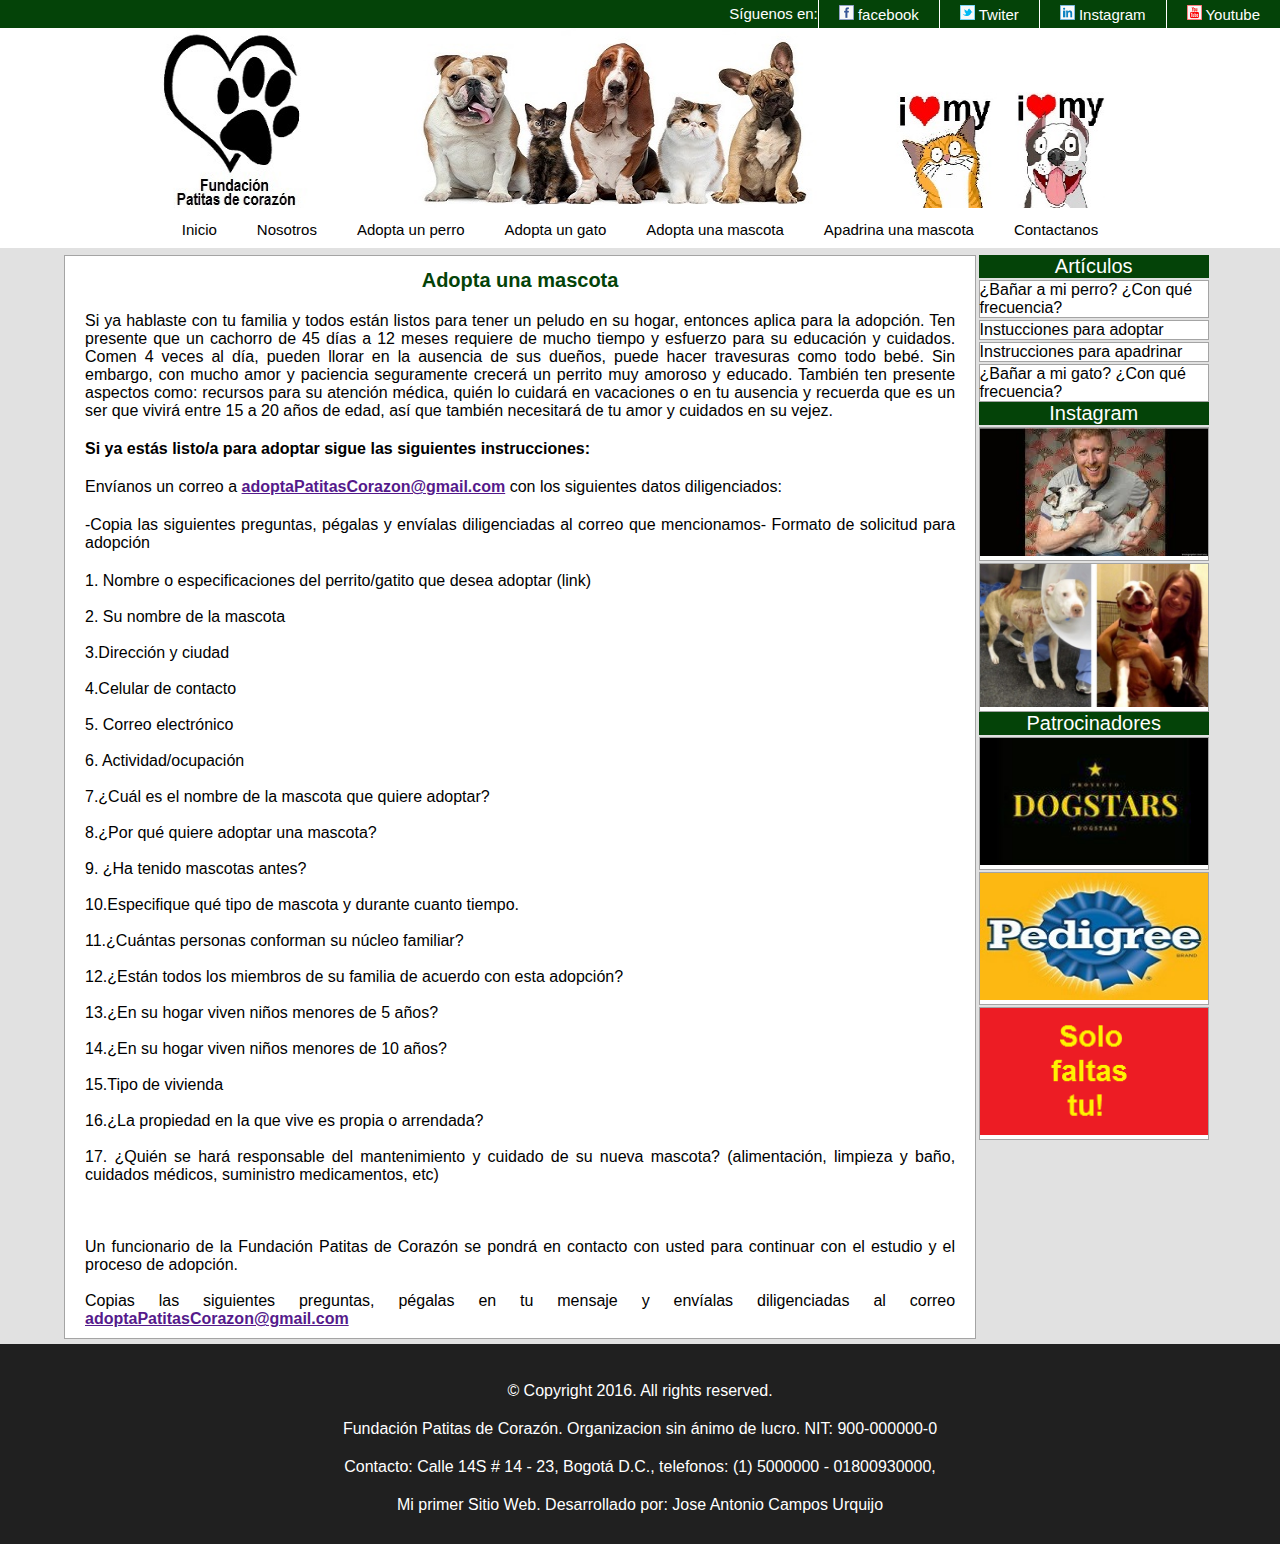
<file: adoptar.html>
<!DOCTYPE html>
<html lang="es">
<!-- Parte no visible de la página-->
<head>
	<meta charset="UTF-8">
	<meta content="Jose Antonio Campos Urquijo" name="author"/>
	<meta content="Se trata de una página de prueba, de carácter académico
					donde se pretende hacer uso básico del lenguaje html con 
					hojas de estilo	css." name="description"/>
	<meta content="Adopción mascotas, perros abandonados, gatos abandonados, 
					apadrinamiento perros, apadrinamiento gatos, adopcion perros, 
					adopcion gatos, pagina de adopción de mascotas" name="keywords"/>
	<title>Fundación patitas de corazón</title>
	<link rel="stylesheet" type="text/css"  href="css/normalize.css">
	<link rel="stylesheet" type="text/css"	href="css/style.css">
	<link rel="stylesheet" type="text/css"	href="css/menu-style.css">
	<link rel="stylesheet" type="text/css"	href="css/aside-style.css">
	<script type="text/javascript" src=""></script>
</head>
<!--Parte visible de la página-->
<body>
	<!-- header -->
	<header>
		<!-- menu -->
		<nav class="menu">
			<ul>
				<li class="menuaux">Síguenos en:</li>
				<li><a href="https://www.facebook.com/">
					<img src="img/img_004.png" alt="logo facebook">  facebook</a></li>
				<li><a href="https://twitter.com/?lang=es">
					<img src="img/img_003.png" alt="logo twiter">  Twiter</a></li>
				<li><a href="https://www.instagram.com/">
					<img src="img/img_005.png" alt="logo instagram">  Instagram</a></li>
				<li><a href="https://www.youtube.com/">
					<img src="img/img_006.png" alt="logo youtube">  Youtube</a></li>
			</ul>
		</nav>		
		<div class="logo">
			<a href="index.html"><img src="img/img_001.jpg" alt="fondo"></a>
		</div>
		<div class="enlaces">
			<ul>
				<li><a href="index.html">Inicio</a></li>
				<li><a href="nosotros.html">Nosotros</a></li>
				<li><a href="perritos.html">Adopta un perro</a></li>
				<li><a href="gatitos.html">Adopta un gato</a></li>
				<li><a href="adoptar.html">Adopta una mascota</a></li>
				<li><a href="apadrina.html">Apadrina una mascota</a></li>
				<li><a href="contactanos.html">Contactanos</a></li>
			</ul>
		</div>
	</header>
	<!-- section -->
	<section id="contenedor">
		<section id="subcontenedor1">
			<article>
				<h1>Adopta una mascota</h1>
				<p>
					Si ya hablaste con tu familia y todos están listos para tener un peludo en su hogar, entonces aplica para la adopción. Ten presente que un cachorro de 45 días a 12 meses requiere de mucho tiempo y esfuerzo para su educación y cuidados. Comen 4 veces al día, pueden llorar en la ausencia de sus dueños, puede hacer travesuras como todo bebé. Sin embargo, con mucho amor y paciencia seguramente crecerá un perrito muy amoroso y educado. También ten presente aspectos como: recursos para su atención médica, quién lo cuidará en vacaciones o en tu ausencia y recuerda que es un ser que vivirá entre 15 a 20 años de edad, así que también necesitará de tu amor y cuidados en su vejez.
				</p>
				<p>
					<b>Si ya estás listo/a para adoptar sigue las siguientes instrucciones:</b>
				</p>
				<p>
					Envíanos un correo a  <b><a href="">adoptaPatitasCorazon@gmail.com</a></b>  con los siguientes datos diligenciados:
				</p>
				<p>
					-Copia las siguientes preguntas, pégalas  y envíalas diligenciadas al correo que mencionamos-
					Formato de solicitud para adopción
				</p>
				<p>
					1. Nombre o especificaciones del perrito/gatito que desea adoptar (link)<br><br>
					2. Su nombre de la mascota<br><br>
					3.Dirección y ciudad<br><br>
					4.Celular de contacto<br><br>
					5. Correo electrónico<br><br>
					6. Actividad/ocupación<br><br>
					7.¿Cuál es el nombre de la mascota que quiere adoptar?<br><br>
					8.¿Por qué quiere adoptar una mascota?<br><br>
					9. ¿Ha tenido mascotas antes?<br><br>
					10.Especifique qué tipo de mascota y durante cuanto tiempo.<br><br>
					11.¿Cuántas personas conforman su núcleo familiar?<br><br>
					12.¿Están todos los miembros de su familia de acuerdo con esta adopción?<br><br>
					13.¿En su hogar viven niños menores de 5 años?<br><br>
					14.¿En su hogar viven niños menores de 10 años?<br><br>
					15.Tipo de vivienda<br><br>
					16.¿La propiedad en la que vive es propia o arrendada?<br><br>
					17. ¿Quién se hará responsable del mantenimiento y cuidado de su nueva mascota? (alimentación, limpieza y baño, cuidados médicos, suministro medicamentos, etc)<br><br><br><br>
					Un funcionario de la Fundación Patitas de Corazón se pondrá en contacto con usted para continuar con el estudio y el proceso de adopción.<br><br>
					Copias las siguientes preguntas, pégalas en tu mensaje y envíalas diligenciadas al correo  <b><a href="">adoptaPatitasCorazon@gmail.com</a></b>
				</p>
			</article>
		</section>
		<!-- aside -->
		<aside>
			<ul>
				<li class="titulo">Artículos</li>
				<li><a href="cuidados.html">¿Bañar a mi perro? ¿Con qué frecuencia?</a></li>
				<li><a href="adoptar.html">Instucciones para adoptar</a></li>
				<li><a href="apadrina.html">Instrucciones para apadrinar</a></li>
				<li><a href="cuidados.html">¿Bañar a mi gato? ¿Con qué frecuencia?</a></li>
				<li class="titulo">Instagram</li>
				<li><img src="img/img_007.jpe" alt=""></li>
				<li><img src="img/img_008.jpg" alt=""></li>
				<li class="titulo">Patrocinadores</li>
				<li><img src="img/img_009.jpg" alt=""></li>
				<li><img src="img/img_010.jpg" alt=""></li>
				<li><img src="img/img_011.png" alt=""></li>
			</ul>
		</aside>
	</section>
	<!-- footer -->
	<footer>
		<br>
		<p>© Copyright 2016. All rights reserved.</p>
		<p>Fundación Patitas de Corazón. Organizacion sin ánimo de lucro. NIT: 900-000000-0</p>
		<p>Contacto: Calle 14S # 14 - 23, Bogotá D.C., telefonos: (1) 5000000 - 01800930000, </p>
		<p>Mi primer Sitio Web. Desarrollado por: Jose Antonio Campos Urquijo</p><br>
	</footer>
</body>
<script src="js/modernizr.js"></script>   
<script src="js/prefixfree.min.js"></script>
<script src="js/jquery-2.1.1.js"></script> 
</html>
</file>
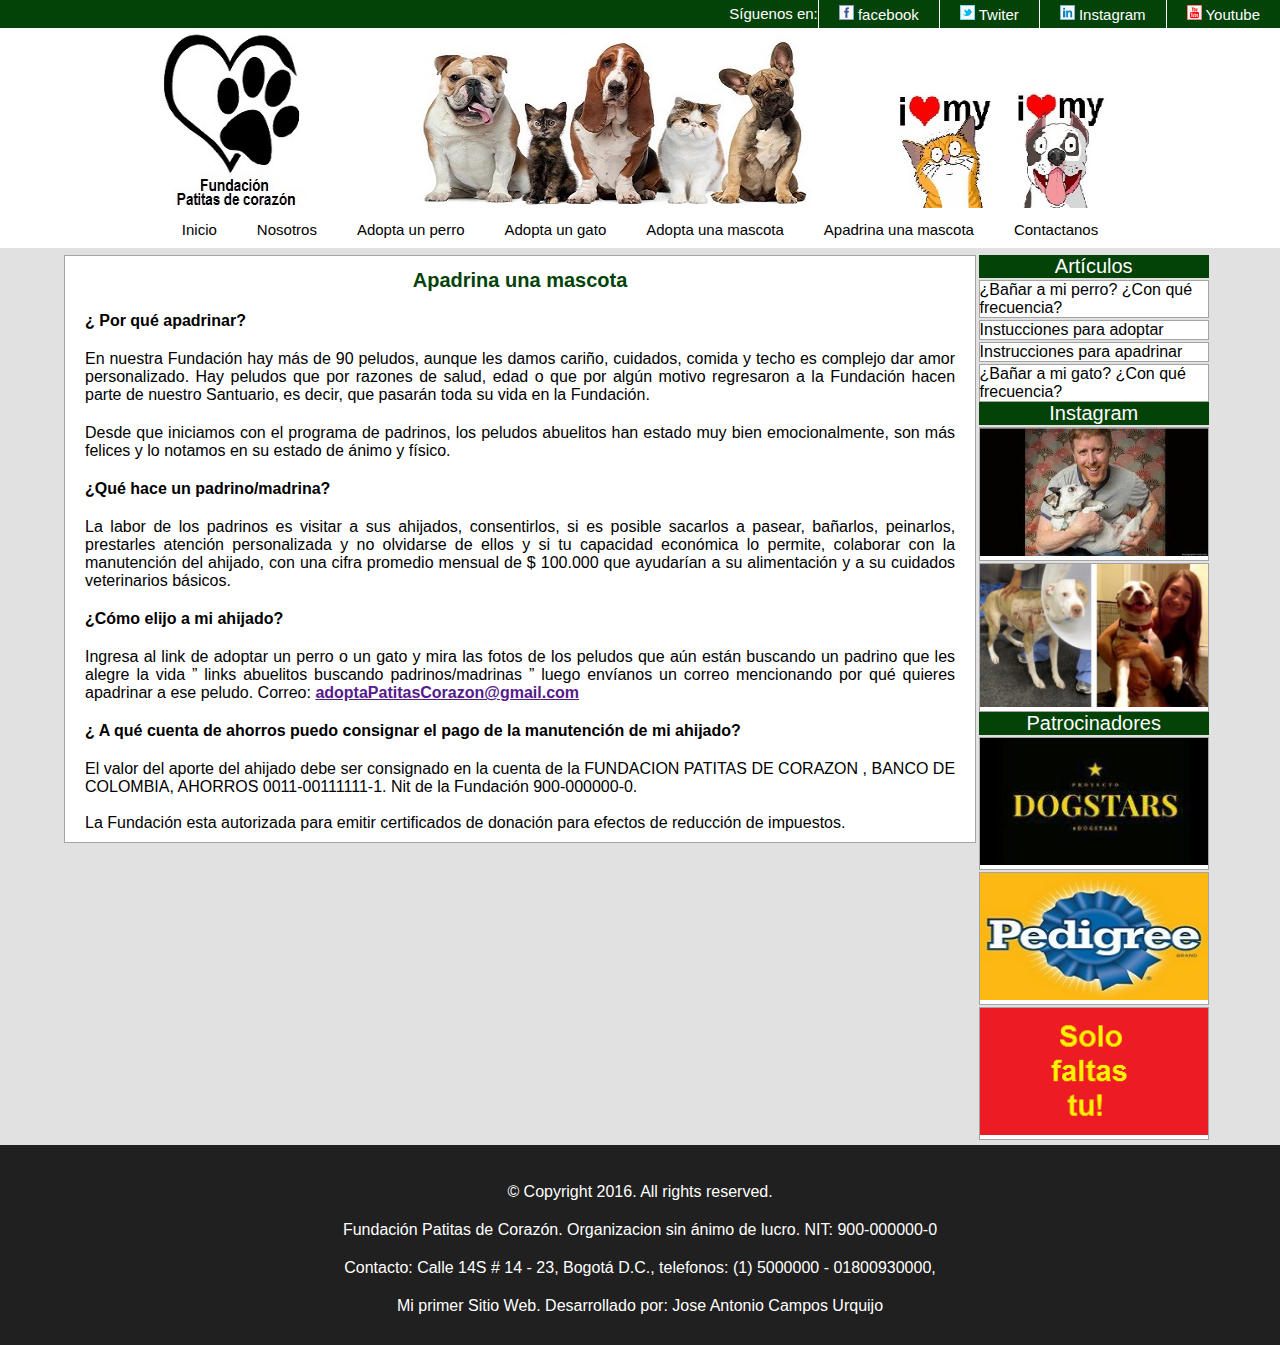
<file: apadrina.html>
<!DOCTYPE html>
<html lang="es">
<!-- Parte no visible de la página-->
<head>
	<meta charset="UTF-8">
	<meta content="Jose Antonio Campos Urquijo" name="author"/>
	<meta content="Se trata de una página de prueba, de carácter académico
					donde se pretende hacer uso básico del lenguaje html con 
					hojas de estilo	css." name="description"/>
	<meta content="Adopción mascotas, perros abandonados, gatos abandonados, 
					apadrinamiento perros, apadrinamiento gatos, adopcion perros, 
					adopcion gatos, pagina de adopción de mascotas" name="keywords"/>
	<title>Fundación patitas de corazón</title>
	<link rel="stylesheet" type="text/css"  href="css/normalize.css">
	<link rel="stylesheet" type="text/css"	href="css/style.css">
	<link rel="stylesheet" type="text/css"	href="css/menu-style.css">
	<link rel="stylesheet" type="text/css"	href="css/aside-style.css">
	<script type="text/javascript" src=""></script>
</head>
<!--Parte visible de la página-->
<body>
	<!-- header -->
	<header>
		<!-- menu -->
		<nav class="menu">
			<ul>
				<li class="menuaux">Síguenos en:</li>
				<li><a href="https://www.facebook.com/">
					<img src="img/img_004.png" alt="logo facebook">  facebook</a></li>
				<li><a href="https://twitter.com/?lang=es">
					<img src="img/img_003.png" alt="logo twiter">  Twiter</a></li>
				<li><a href="https://www.instagram.com/">
					<img src="img/img_005.png" alt="logo instagram">  Instagram</a></li>
				<li><a href="https://www.youtube.com/">
					<img src="img/img_006.png" alt="logo youtube">  Youtube</a></li>
			</ul>
		</nav>		
		<div class="logo">
			<a href="index.html"><img src="img/img_001.jpg" alt="fondo"></a>
		</div>
		<div class="enlaces">
			<ul>
				<li><a href="index.html">Inicio</a></li>
				<li><a href="nosotros.html">Nosotros</a></li>
				<li><a href="perritos.html">Adopta un perro</a></li>
				<li><a href="gatitos.html">Adopta un gato</a></li>
				<li><a href="adoptar.html">Adopta una mascota</a></li>
				<li><a href="apadrina.html">Apadrina una mascota</a></li>
				<li><a href="contactanos.html">Contactanos</a></li>
			</ul>
		</div>
	</header>
	<!-- section -->
	<section id="contenedor">
		<section id="subcontenedor1">
			<article>
				<h1>Apadrina una mascota</h1>
				<p><b>¿ Por qué apadrinar?</b></p>
				<p>
					En nuestra Fundación hay más de 90 peludos, aunque les damos cariño, cuidados, comida y techo es complejo dar amor personalizado. Hay peludos que por razones de salud, edad o que por algún motivo regresaron a la Fundación hacen parte de nuestro Santuario, es decir, que pasarán toda su vida en la Fundación.
				</p>
				<p>
					Desde que iniciamos con el programa de padrinos, los peludos abuelitos han estado muy bien emocionalmente, son más felices y lo notamos en su estado de ánimo y físico.
				</p>
				<p><b>¿Qué hace un padrino/madrina?</b></p>
				<p>
					La labor de los padrinos es visitar a sus ahijados, consentirlos, si es posible sacarlos a pasear, bañarlos, peinarlos, prestarles atención personalizada y no olvidarse de ellos y si tu capacidad económica lo permite, colaborar con la manutención del ahijado, con una cifra promedio mensual de $ 100.000 que ayudarían a su alimentación y a su cuidados veterinarios básicos.
				</p>
				<p><b>¿Cómo elijo a mi ahijado?</b></p>
				<p>
					Ingresa al link de adoptar un perro o un gato y mira las fotos de los peludos que aún están buscando un padrino que les alegre la vida ” links abuelitos buscando padrinos/madrinas ” luego envíanos un correo mencionando por qué quieres apadrinar a ese peludo. Correo: <b><a href="">adoptaPatitasCorazon@gmail.com</a></b> 
				</p>
				<p><b>¿ A qué cuenta de ahorros puedo consignar el pago de la manutención de mi ahijado?</b></p>
				<p>
					El valor del aporte del ahijado debe ser consignado en la cuenta de la FUNDACION PATITAS DE CORAZON , BANCO DE COLOMBIA, AHORROS 0011-00111111-1. Nit de la Fundación 900-000000-0. <br><br>La Fundación esta autorizada para emitir certificados de donación para efectos de reducción de impuestos.
				</p>
			</article>
		</section>
		<!-- aside -->
		<aside>
			<ul>
				<li class="titulo">Artículos</li>
				<li><a href="cuidados.html">¿Bañar a mi perro? ¿Con qué frecuencia?</a></li>
				<li><a href="adoptar.html">Instucciones para adoptar</a></li>
				<li><a href="apadrina.html">Instrucciones para apadrinar</a></li>
				<li><a href="cuidados.html">¿Bañar a mi gato? ¿Con qué frecuencia?</a></li>
				<li class="titulo">Instagram</li>
				<li><img src="img/img_007.jpe" alt=""></li>
				<li><img src="img/img_008.jpg" alt=""></li>
				<li class="titulo">Patrocinadores</li>
				<li><img src="img/img_009.jpg" alt=""></li>
				<li><img src="img/img_010.jpg" alt=""></li>
				<li><img src="img/img_011.png" alt=""></li>
			</ul>
		</aside>
	</section>
	<!-- footer -->
	<footer>
		<br>
		<p>© Copyright 2016. All rights reserved.</p>
		<p>Fundación Patitas de Corazón. Organizacion sin ánimo de lucro. NIT: 900-000000-0</p>
		<p>Contacto: Calle 14S # 14 - 23, Bogotá D.C., telefonos: (1) 5000000 - 01800930000, </p>
		<p>Mi primer Sitio Web. Desarrollado por: Jose Antonio Campos Urquijo</p><br>
	</footer>
</body>
<script src="js/modernizr.js"></script>   
<script src="js/prefixfree.min.js"></script>
<script src="js/jquery-2.1.1.js"></script> 
</html>
</file>
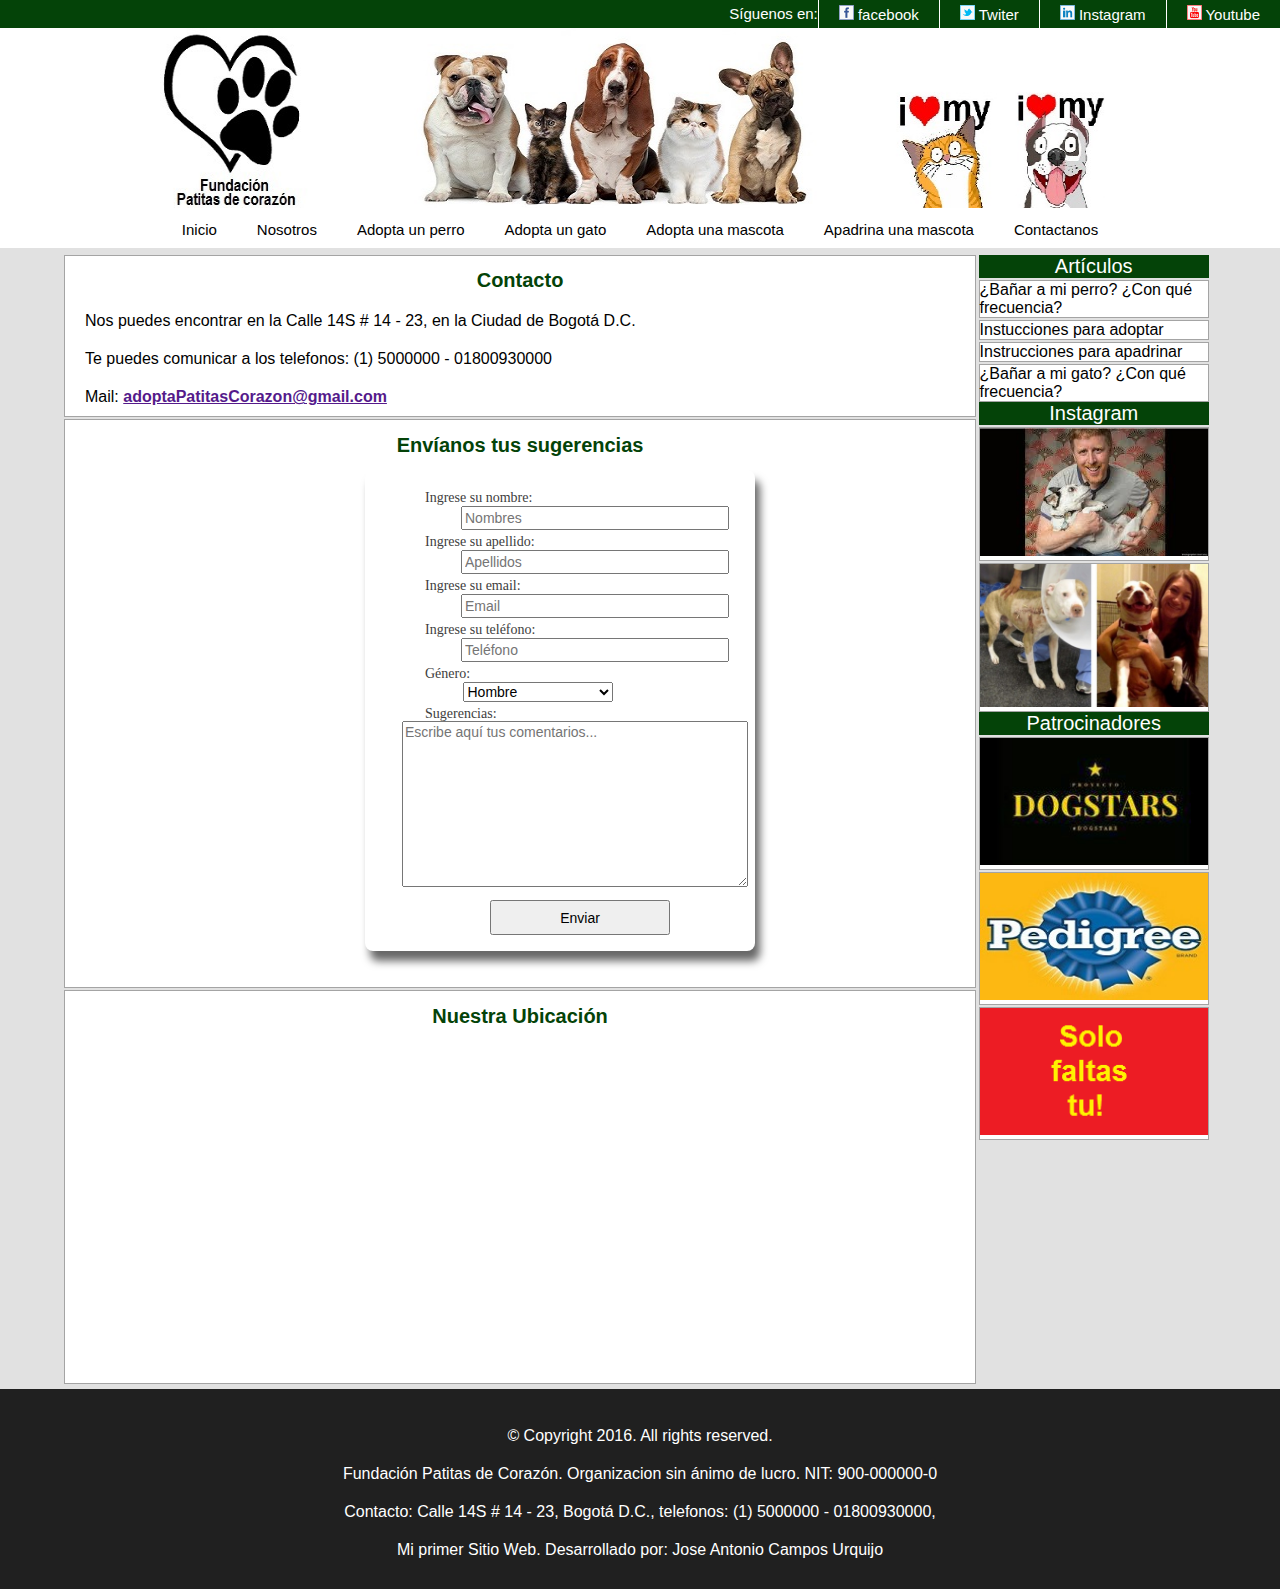
<file: contactanos.html>
<!DOCTYPE html>
<html lang="es">
<!-- Parte no visible de la página-->
<head>
	<meta charset="UTF-8">
	<meta content="Jose Antonio Campos Urquijo" name="author"/>
	<meta content="Se trata de una página de prueba, de carácter académico
					donde se pretende hacer uso básico del lenguaje html con 
					hojas de estilo	css." name="description"/>
	<meta content="Adopción mascotas, perros abandonados, gatos abandonados, 
					apadrinamiento perros, apadrinamiento gatos, adopcion perros, 
					adopcion gatos, pagina de adopción de mascotas" name="keywords"/>
	<title>Fundación patitas de corazón</title>
	<link rel="stylesheet" type="text/css"  href="css/normalize.css">
	<link rel="stylesheet" type="text/css"	href="css/style.css">
	<link rel="stylesheet" type="text/css"	href="css/menu-style.css">
	<link rel="stylesheet" type="text/css"	href="css/aside-style.css">
	<script type="text/javascript" src=""></script>
</head>
<!--Parte visible de la página-->
<body>
	<!-- header -->
	<header>
		<!-- menu -->
		<nav class="menu">
			<ul>
				<li class="menuaux">Síguenos en:</li>
				<li><a href="https://www.facebook.com/">
					<img src="img/img_004.png" alt="logo facebook">  facebook</a></li>
				<li><a href="https://twitter.com/?lang=es">
					<img src="img/img_003.png" alt="logo twiter">  Twiter</a></li>
				<li><a href="https://www.instagram.com/">
					<img src="img/img_005.png" alt="logo instagram">  Instagram</a></li>
				<li><a href="https://www.youtube.com/">
					<img src="img/img_006.png" alt="logo youtube">  Youtube</a></li>
			</ul>
		</nav>		
		<div class="logo">
			<a href="index.html"><img src="img/img_001.jpg" alt="fondo"></a>
		</div>
		<div class="enlaces">
			<ul>
				<li><a href="index.html">Inicio</a></li>
				<li><a href="nosotros.html">Nosotros</a></li>
				<li><a href="perritos.html">Adopta un perro</a></li>
				<li><a href="gatitos.html">Adopta un gato</a></li>
				<li><a href="adoptar.html">Adopta una mascota</a></li>
				<li><a href="apadrina.html">Apadrina una mascota</a></li>
				<li><a href="contactanos.html">Contactanos</a></li>
			</ul>
		</div>
	</header>
	<!-- section -->
	<section id="contenedor">
		<section id="subcontenedor1">
			<article>
				<h1>Contacto</h1>
				<p>Nos puedes encontrar en la Calle 14S # 14 - 23, en la Ciudad de Bogotá D.C.</p>
				<p>Te puedes comunicar a los telefonos: (1) 5000000 - 01800930000</p>
				<p>Mail: <b><a href="">adoptaPatitasCorazon@gmail.com</a></b></p>
			</article>
			<article>
				<h1>Envíanos tus sugerencias</h1>
				<form action="" method="">
					<br>
					<label for="nombre">Ingrese su nombre:</label>
					<input type="text" placeholder="Nombres">
					<label for="apellido">Ingrese su apellido:</label>
					<input type="text" placeholder="Apellidos">
					<label for="Email">Ingrese su email:</label>
					<input type="email" name="" id="" placeholder="Email">
					<label for="telefono">Ingrese su teléfono:</label>
					<input type="email" name="" id="" placeholder="Teléfono">
					<label for="genero">Género:</label>
					<select name="name" id="">
						<option value="Hombre">Hombre</option>
						<option value="Mujer">Mujer</option>
					</select>
					<label for="sugerencias">Sugerencias:</label><br>
					<textarea name="comentarios" rows="10" cols="40" placeholder="Escribe aquí tus comentarios..."></textarea>
					<input id="enviar" type="button" value="Enviar">
					<br><br>
				</form>
				<br><br>
			</article>
			<article>
				<h1>Nuestra Ubicación</h1>
				<iframe src="https://www.google.com/maps/embed?pb=!1m18!1m12!1m3!1d31816.433213761946!2d-74.09111130561337!3d4.584301651890156!2m3!1f0!2f0!3f0!3m2!1i1024!2i768!4f13.1!3m3!1m2!1s0x8e3f98e1003987bd%3A0xc1c38a35fe03bf87!2sUNAD+UNIVERSIDAD+NACIONAL+ABIERTA+Sede+Jos%C3%A9+Celestino+Mutis!5e0!3m2!1ses!2sco!4v1460001484233" width="600" height="450" frameborder="0" style="border:0" allowfullscreen></iframe>
				<br><br>
			</article>
		</section>
		<!-- aside -->
		<aside>
			<ul>
				<li class="titulo">Artículos</li>
				<li><a href="cuidados.html">¿Bañar a mi perro? ¿Con qué frecuencia?</a></li>
				<li><a href="adoptar.html">Instucciones para adoptar</a></li>
				<li><a href="apadrina.html">Instrucciones para apadrinar</a></li>
				<li><a href="cuidados.html">¿Bañar a mi gato? ¿Con qué frecuencia?</a></li>
				<li class="titulo">Instagram</li>
				<li><img src="img/img_007.jpe" alt=""></li>
				<li><img src="img/img_008.jpg" alt=""></li>
				<li class="titulo">Patrocinadores</li>
				<li><img src="img/img_009.jpg" alt=""></li>
				<li><img src="img/img_010.jpg" alt=""></li>
				<li><img src="img/img_011.png" alt=""></li>
			</ul>
		</aside>
	</section>
	<!-- footer -->
	<footer>
		<br>
		<p>© Copyright 2016. All rights reserved.</p>
		<p>Fundación Patitas de Corazón. Organizacion sin ánimo de lucro. NIT: 900-000000-0</p>
		<p>Contacto: Calle 14S # 14 - 23, Bogotá D.C., telefonos: (1) 5000000 - 01800930000, </p>
		<p>Mi primer Sitio Web. Desarrollado por: Jose Antonio Campos Urquijo</p>
	</footer>
</body>
<script src="js/modernizr.js"></script>   
<script src="js/prefixfree.min.js"></script>
<script src="js/jquery-2.1.1.js"></script> 
</html>
</file>
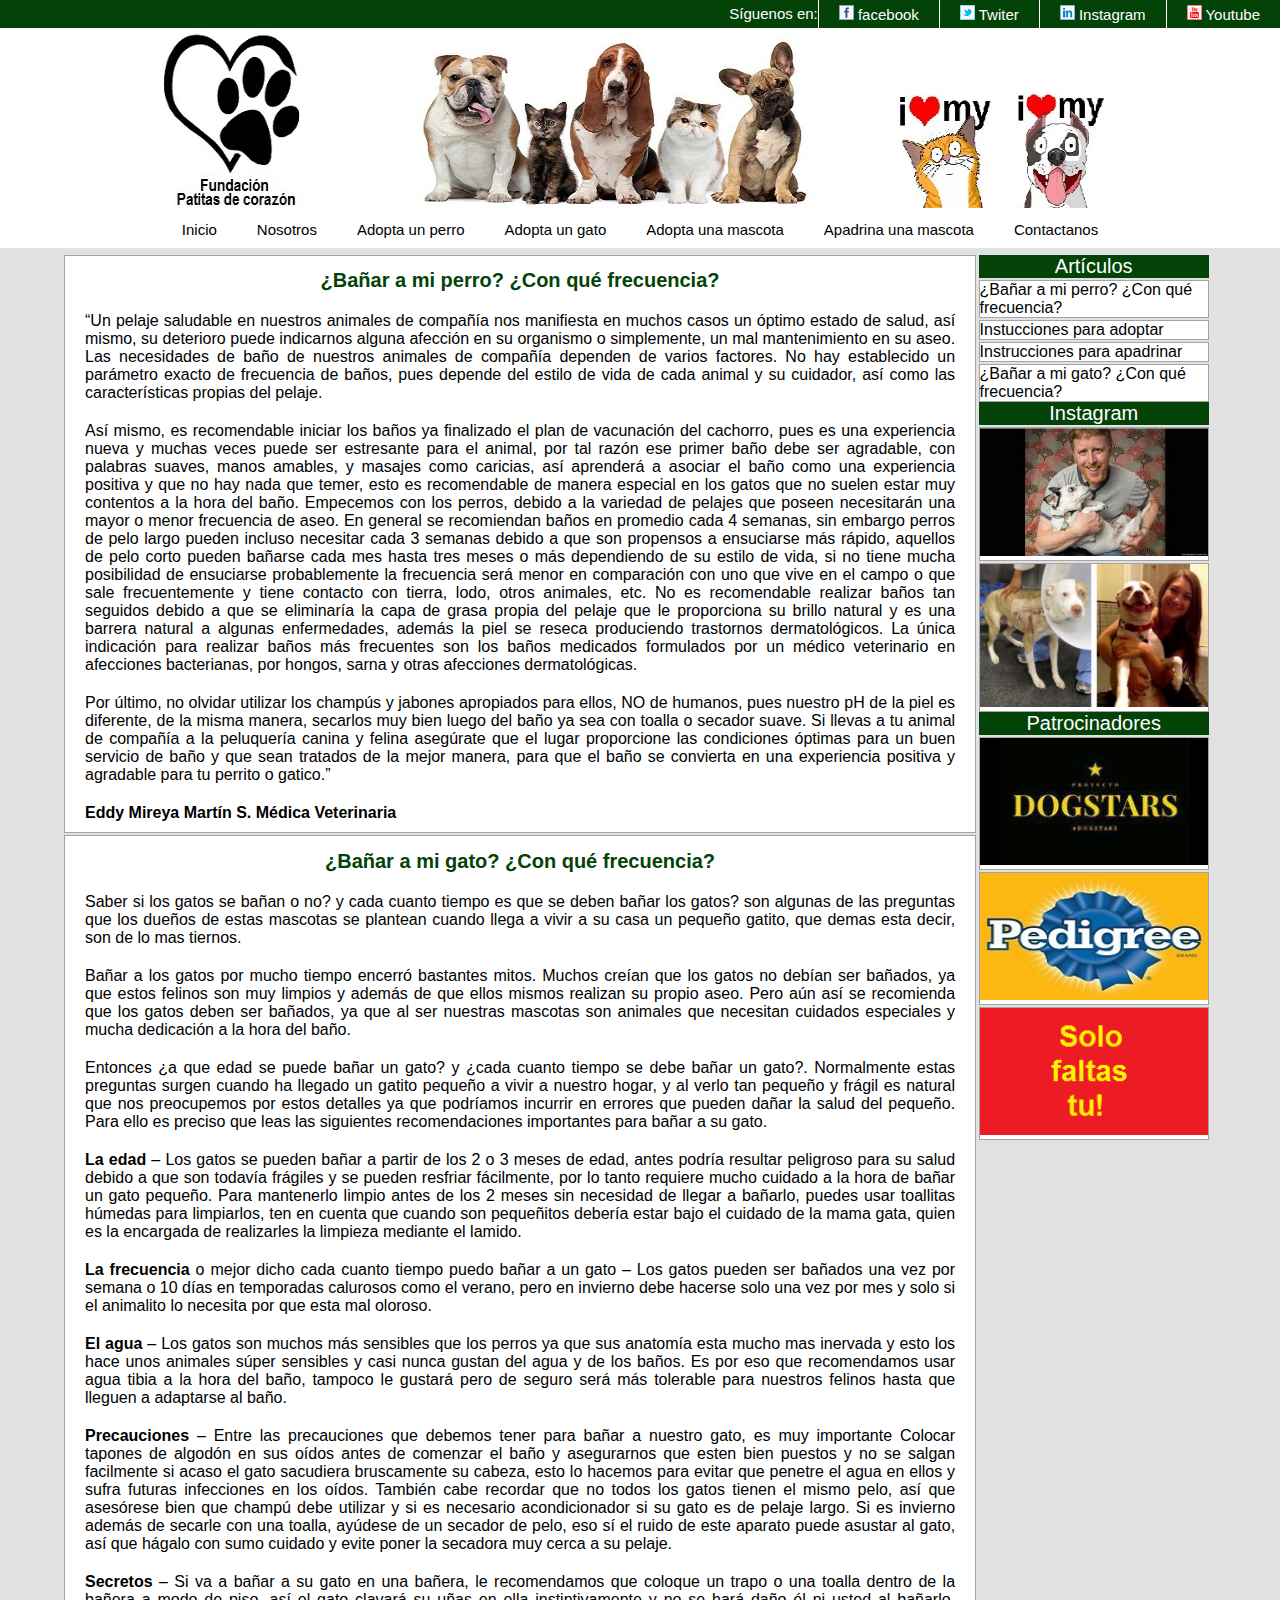
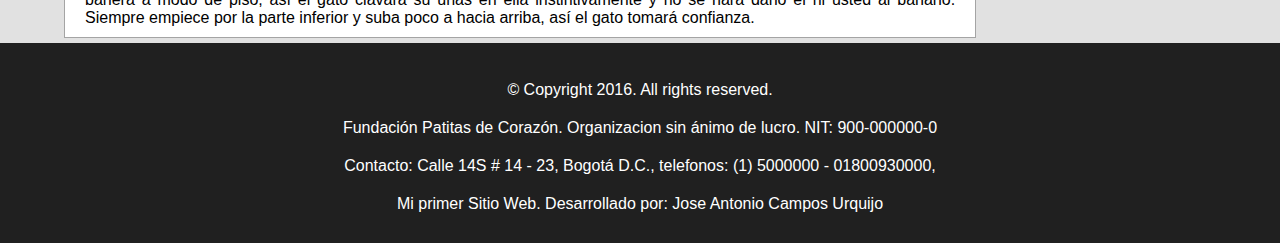
<file: cuidados.html>
<!DOCTYPE html>
<html lang="es">
<!-- Parte no visible de la página-->
<head>
	<meta charset="UTF-8">
	<meta content="Jose Antonio Campos Urquijo" name="author"/>
	<meta content="Se trata de una página de prueba, de carácter académico
					donde se pretende hacer uso básico del lenguaje html con 
					hojas de estilo	css." name="description"/>
	<meta content="Adopción mascotas, perros abandonados, gatos abandonados, 
					apadrinamiento perros, apadrinamiento gatos, adopcion perros, 
					adopcion gatos, pagina de adopción de mascotas" name="keywords"/>
	<title>Fundación patitas de corazón</title>
	<link rel="stylesheet" type="text/css"  href="css/normalize.css">
	<link rel="stylesheet" type="text/css"	href="css/style.css">
	<link rel="stylesheet" type="text/css"	href="css/menu-style.css">
	<link rel="stylesheet" type="text/css"	href="css/aside-style.css">
	<script type="text/javascript" src=""></script>
</head>
<!--Parte visible de la página-->
<body>
	<!-- header -->
	<header>
		<!-- menu -->
		<nav class="menu">
			<ul>
				<li class="menuaux">Síguenos en:</li>
				<li><a href="https://www.facebook.com/">
					<img src="img/img_004.png" alt="logo facebook">  facebook</a></li>
				<li><a href="https://twitter.com/?lang=es">
					<img src="img/img_003.png" alt="logo twiter">  Twiter</a></li>
				<li><a href="https://www.instagram.com/">
					<img src="img/img_005.png" alt="logo instagram">  Instagram</a></li>
				<li><a href="https://www.youtube.com/">
					<img src="img/img_006.png" alt="logo youtube">  Youtube</a></li>
			</ul>
		</nav>		
		<div class="logo">
			<a href="index.html"><img src="img/img_001.jpg" alt="fondo"></a>
		</div>
		<div class="enlaces">
			<ul>
				<li><a href="index.html">Inicio</a></li>
				<li><a href="nosotros.html">Nosotros</a></li>
				<li><a href="perritos.html">Adopta un perro</a></li>
				<li><a href="gatitos.html">Adopta un gato</a></li>
				<li><a href="adoptar.html">Adopta una mascota</a></li>
				<li><a href="apadrina.html">Apadrina una mascota</a></li>
				<li><a href="contactanos.html">Contactanos</a></li>
			</ul>
		</div>
	</header>
	<!-- section -->
	<section id="contenedor">
		<section id="subcontenedor1">
			<article>
				<h1>¿Bañar a mi perro? ¿Con qué frecuencia?</h1>
				<p>
					“Un pelaje saludable en nuestros animales de compañía nos manifiesta en muchos casos un óptimo estado de salud, así mismo, su deterioro puede indicarnos alguna afección en su organismo o simplemente, un mal mantenimiento en su aseo. Las necesidades de baño de nuestros animales de compañía dependen de varios factores. No hay establecido un parámetro exacto de frecuencia de baños, pues depende del estilo de vida de cada animal y su cuidador, así como las características propias del pelaje.
				</p>
				<p>
					Así mismo, es recomendable iniciar los baños ya finalizado el plan de vacunación del cachorro, pues es una experiencia nueva y muchas veces puede ser estresante para el animal, por tal razón ese primer baño debe ser agradable, con palabras suaves, manos amables, y masajes como caricias, así aprenderá a asociar el baño como una experiencia positiva y que no hay nada que temer, esto es recomendable de manera especial en los gatos que no suelen estar muy contentos a la hora del baño. Empecemos con los perros, debido a la variedad de pelajes que poseen necesitarán una mayor o menor frecuencia de aseo. En general se recomiendan baños en promedio cada 4 semanas, sin embargo perros de pelo largo pueden incluso necesitar cada 3 semanas debido a que son propensos a ensuciarse más rápido, aquellos de pelo corto pueden bañarse cada mes hasta tres meses o más dependiendo de su estilo de vida, si no tiene mucha posibilidad de ensuciarse probablemente la frecuencia será menor en comparación con uno que vive en el campo o que sale frecuentemente y tiene contacto con tierra, lodo, otros animales, etc. No es recomendable realizar baños tan seguidos debido a que se eliminaría la capa de grasa propia del pelaje que le proporciona su brillo natural y es una barrera natural a algunas enfermedades, además la piel se reseca produciendo trastornos dermatológicos. La única indicación para realizar baños más frecuentes son los baños medicados formulados por un médico veterinario en afecciones bacterianas, por hongos, sarna y otras afecciones dermatológicas.
				</p>
				<p>
					Por último, no olvidar utilizar los champús y jabones apropiados para ellos, NO de humanos, pues nuestro pH de la piel es diferente, de la misma manera, secarlos muy bien luego del baño ya sea con toalla o secador suave. Si llevas a tu animal de compañía a la peluquería canina y felina asegúrate que el lugar proporcione las condiciones óptimas para un buen servicio de baño y que sean tratados de la mejor manera, para que el baño se convierta en una experiencia positiva y agradable para tu perrito o gatico.”
				</p>
				<p>
					<b>Eddy Mireya Martín S. Médica Veterinaria</b>
				</p>
			</article>
			<article>
				<h1>¿Bañar a mi gato? ¿Con qué frecuencia?</h1>
				<p>
					Saber si los gatos se bañan o no? y cada cuanto tiempo es que se deben bañar los gatos? son algunas de las preguntas que los dueños de estas mascotas se plantean cuando llega a vivir a su casa un pequeño gatito, que demas esta decir, son de lo mas tiernos.
				</p>
				<p>
					Bañar a los gatos por mucho tiempo encerró bastantes mitos. Muchos creían que los gatos no debían ser bañados, ya que estos felinos son muy limpios y además de que ellos mismos realizan su propio aseo. Pero aún así se recomienda que los gatos deben ser bañados, ya que al ser nuestras mascotas son animales que necesitan cuidados especiales y mucha dedicación a la hora del baño. 
				</p>
				<p>
					Entonces ¿a que edad se puede bañar un gato? y ¿cada cuanto tiempo se debe bañar un gato?. Normalmente estas preguntas surgen cuando ha llegado un gatito pequeño a vivir a nuestro hogar, y al verlo tan pequeño y frágil es natural que nos preocupemos por estos detalles ya que podríamos incurrir en errores que pueden dañar la salud del pequeño. Para ello es preciso que leas las siguientes recomendaciones importantes para bañar a su gato.
				</p>
				<p>
					<b>La edad</b> – Los gatos se pueden bañar a partir de los 2 o 3 meses de edad, antes podría resultar peligroso para su salud debido a que son todavía frágiles y se pueden resfriar fácilmente, por lo tanto requiere mucho cuidado a la hora de bañar un gato pequeño. Para mantenerlo limpio antes de los 2 meses sin necesidad de llegar a bañarlo, puedes usar toallitas húmedas para limpiarlos, ten en cuenta que cuando son pequeñitos debería estar bajo el cuidado de la mama gata, quien es la encargada de realizarles la limpieza mediante el lamido.
				</p>
				<p>
					<b>La frecuencia</b> o mejor dicho cada cuanto tiempo puedo bañar a un gato – Los gatos pueden ser bañados una vez por semana o 10 días en temporadas calurosos como el verano, pero en invierno debe hacerse solo una vez por mes y solo si el animalito lo necesita por que esta mal oloroso.
				</p>
				<p>
					<b>El agua</b> – Los gatos son muchos más sensibles que los perros ya que sus anatomía esta mucho mas inervada y esto los hace unos animales súper sensibles y casi nunca gustan del agua y de los baños. Es por eso que recomendamos usar agua tibia a la hora del baño, tampoco le gustará pero de seguro será más tolerable para nuestros felinos hasta que lleguen a adaptarse al baño.
				</p>
				<p>
					<b>Precauciones</b> – Entre las precauciones que debemos tener para bañar a nuestro gato, es muy importante Colocar tapones de algodón en sus oídos antes de comenzar el baño y asegurarnos que esten bien puestos y no se salgan facilmente si acaso el gato sacudiera bruscamente su cabeza, esto lo hacemos para evitar que penetre el agua en ellos y sufra futuras infecciones en los oídos. También cabe recordar que no todos los gatos tienen el mismo pelo, así que asesórese bien que champú debe utilizar y si es necesario acondicionador si su gato es de pelaje largo. Si es invierno además de secarle con una toalla, ayúdese de un secador de pelo, eso sí el ruido de este aparato puede asustar al gato, así que hágalo con sumo cuidado y evite poner la secadora muy cerca a su pelaje.
				</p>
				<p>
					<b>Secretos</b> – Si va a bañar a su gato en una bañera, le recomendamos que coloque un trapo o una toalla dentro de la bañera a modo de piso, así el gato clavará su uñas en ella instintivamente y no se hará daño él ni usted al bañarlo.  Siempre empiece por la parte inferior y suba poco a hacia arriba, así el gato tomará confianza.
				</p>
			</article>
		</section>
		<!-- aside -->
		<aside>
			<ul>
				<li class="titulo">Artículos</li>
				<li><a href="cuidados.html">¿Bañar a mi perro? ¿Con qué frecuencia?</a></li>
				<li><a href="adoptar.html">Instucciones para adoptar</a></li>
				<li><a href="apadrina.html">Instrucciones para apadrinar</a></li>
				<li><a href="cuidados.html">¿Bañar a mi gato? ¿Con qué frecuencia?</a></li>
				<li class="titulo">Instagram</li>
				<li><img src="img/img_007.jpe" alt=""></li>
				<li><img src="img/img_008.jpg" alt=""></li>
				<li class="titulo">Patrocinadores</li>
				<li><img src="img/img_009.jpg" alt=""></li>
				<li><img src="img/img_010.jpg" alt=""></li>
				<li><img src="img/img_011.png" alt=""></li>
			</ul>
		</aside>
	</section>
	<!-- footer -->
	<footer>
		<br>
		<p>© Copyright 2016. All rights reserved.</p>
		<p>Fundación Patitas de Corazón. Organizacion sin ánimo de lucro. NIT: 900-000000-0</p>
		<p>Contacto: Calle 14S # 14 - 23, Bogotá D.C., telefonos: (1) 5000000 - 01800930000, </p>
		<p>Mi primer Sitio Web. Desarrollado por: Jose Antonio Campos Urquijo</p>
	</footer>
</body>
<script src="js/modernizr.js"></script>   
<script src="js/prefixfree.min.js"></script>
<script src="js/jquery-2.1.1.js"></script> 
</html>
</file>
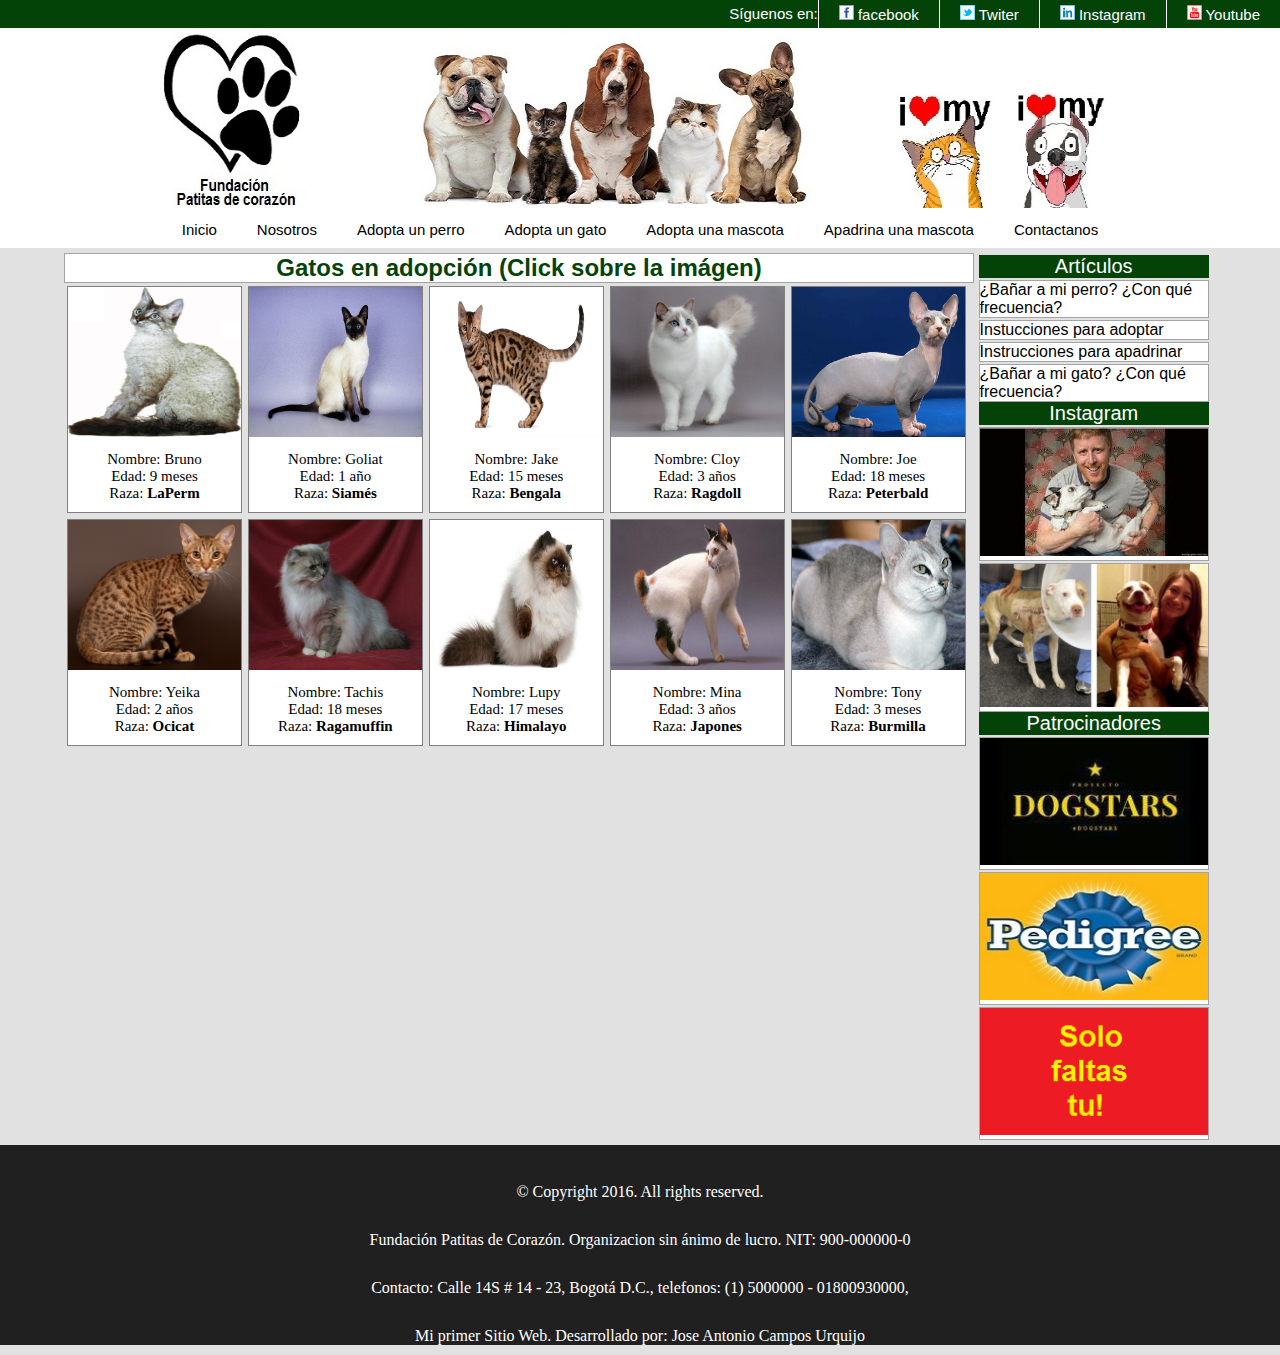
<file: gatitos.html>
<!DOCTYPE html>
<html lang="es">
<!-- Parte no visible de la página-->
<head>
	<meta charset="UTF-8">
	<meta content="Jose Antonio Campos Urquijo" name="author"/>
	<meta content="Se trata de una página de prueba, de carácter académico
					donde se pretende hacer uso básico del lenguaje html con 
					hojas de estilo	css." name="description"/>
	<meta content="Adopción mascotas, perros abandonados, gatos abandonados, 
					apadrinamiento perros, apadrinamiento gatos, adopcion perros, 
					adopcion gatos, pagina de adopción de mascotas" name="keywords"/>
	<title>Fundación patitas de corazón</title>
	<link rel="stylesheet" type="text/css"  href="css/normalize.css">
	<link rel="stylesheet" type="text/css"	href="css/gallery-style.css">
	<link rel="stylesheet" type="text/css" href="css/menu-style.css">
	<link rel="stylesheet" type="text/css" href="css/aside-style.css">
	<script type="text/javascript" src=""></script>
</head>
<!--Parte visible de la página-->
<body>
	<!-- header -->
	<header>
		<!-- menu -->
		<nav class="menu">
			<ul>
				<li class="menuaux">Síguenos en:</li>
				<li><a href="https://www.facebook.com/">
					<img src="img/img_004.png" alt="logo facebook">  facebook</a></li>
				<li><a href="https://twitter.com/?lang=es">
					<img src="img/img_003.png" alt="logo twiter">  Twiter</a></li>
				<li><a href="https://www.instagram.com/">
					<img src="img/img_005.png" alt="logo instagram">  Instagram</a></li>
				<li><a href="https://www.youtube.com/">
					<img src="img/img_006.png" alt="logo youtube">  Youtube</a></li>
			</ul>
		</nav>		
		<div class="logo">
			<a href="index.html"><img src="img/img_001.jpg" alt="fondo"></a>
		</div>
		<div class="enlaces">
			<ul>
				<li><a href="index.html">Inicio</a></li>
				<li><a href="nosotros.html">Nosotros</a></li>
				<li><a href="perritos.html">Adopta un perro</a></li>
				<li><a href="gatitos.html">Adopta un gato</a></li>
				<li><a href="adoptar.html">Adopta una mascota</a></li>
				<li><a href="apadrina.html">Apadrina una mascota</a></li>
				<li><a href="contactanos.html">Contactanos</a></li>
			</ul>
		</div>
	</header>
	<!-- section -->
	<section id="contenedor">
		<section id="subcontenedor1">
			<h1>Gatos en adopción (Click sobre la imágen)</h1>
			<article>
				<p><a href="#img1"><img src="img/laperm.jpg" alt=""></a></p>
				<p>Nombre: Bruno<br>Edad: 9 meses<br>Raza: <b>LaPerm</b></p>
			</article>
			<article>
				<p><a href="#img2"><img src="img/siames.jpg" alt=""></a></p>
				<p>Nombre: Goliat<br>Edad: 1 año<br>Raza: <b>Siamés</b></p>
			</article>
			<article>
				<p><a href="#img3"><img src="img/bengala.jpg" alt=""></a></p>
				<p>Nombre: Jake<br>Edad: 15 meses<br>Raza: <b>Bengala</b></p>
			</article>
			<article>
				<p><a href="#img4"><img src="img/ragdoll.jpg" alt=""></a></p>
				<p>Nombre: Cloy<br>Edad: 3 años<br>Raza: <b>Ragdoll</b></p>
			</article>
			<article>
				<p><a href="#img5"><img src="img/peterbald.jpg" alt=""></a></p>
				<p>Nombre: Joe<br>Edad: 18 meses<br>Raza: <b>Peterbald</b></p>
			</article>
			<article>
				<p><a href="#img6"><img src="img/ocicat.jpg" alt=""></a></p>
				<p>Nombre: Yeika<br>Edad: 2 años<br>Raza: <b>Ocicat</b></p>
			</article>
			<article>
				<p><a href="#img7"><img src="img/ragamuffin.jpg" alt=""></a></p>
				<p>Nombre: Tachis<br>Edad: 18 meses<br>Raza: <b>Ragamuffin</b></p>
			</article>
			<article>
				<p><a href="#img8"><img src="img/himalayo.jpg" alt=""></a></p>
				<p>Nombre: Lupy<br>Edad: 17 meses<br>Raza: <b>Himalayo</b></p>
			</article>
			<article>
				<p><a href="#img9"><img src="img/japones.jpg" alt=""></a></p>
				<p>Nombre: Mina<br>Edad: 3 años<br>Raza: <b>Japones</b></p>
			</article>
			<article>
				<p><a href="#img10"><img src="img/burmilla.jpg" alt=""></a></p>
				<p>Nombre: Tony<br>Edad: 3 meses<br>Raza: <b>Burmilla</b></p>
			</article>
			<div class="modal" id="img1">
				<h3>Bruno - LaPerm</h3>
				<div class="imagen">
					<a href="#img10">&#60;</a>
					<a href="#img2"><img src="img/laperm.jpg" alt=""></a>
					<a href="#img2">></a>
				</div>
				<a class="cerrar" href="">Salir</a>
			</div>
			<div class="modal" id="img2">
				<h3>Goliat - Siamés</h3>
				<div class="imagen">
					<a href="#img1">&#60;</a>
					<a href="#img3"><img src="img/siames.jpg" alt=""></a>
					<a href="#img3">></a>
				</div>
				<a class="cerrar" href="">Salir</a>
			</div>
			<div class="modal" id="img3">
				<h3>Jake - Bengala</h3>
				<div class="imagen">
					<a href="#img2">&#60;</a>
					<a href="#img4"><img src="img/bengala.jpg" alt=""></a>
					<a href="#img4">></a>
				</div>
				<a class="cerrar" href="">Salir</a>
			</div>
			<div class="modal" id="img4">
				<h3>Cloy - Ragdoll</h3>
				<div class="imagen">
					<a href="#img3">&#60;</a>
					<a href="#img5"><img src="img/ragdoll.jpg" alt=""></a>
					<a href="#img5">></a>
				</div>
				<a class="cerrar" href="">Salir</a>
			</div>
			<div class="modal" id="img5">
				<h3>Joe - Peterbald</h3>
				<div class="imagen">
					<a href="#img4">&#60;</a>
					<a href="#img6"><img src="img/peterbald.jpg" alt=""></a>
					<a href="#img6">></a>
				</div>
				<a class="cerrar" href="">Salir</a>
			</div>
			<div class="modal" id="img6">
				<h3>Yeika - Ocicat</h3>
				<div class="imagen">
					<a href="#img5">&#60;</a>
					<a href="#img7"><img src="img/ocicat.jpg" alt=""></a>
					<a href="#img7">></a>
				</div>
				<a class="cerrar" href="">Salir</a>
			</div>
			<div class="modal" id="img7">
				<h3>Tachis - Ragamuffin</h3>
				<div class="imagen">
					<a href="#img6">&#60;</a>
					<a href="#img8"><img src="img/ragamuffin.jpg" alt=""></a>
					<a href="#img8">></a>
				</div>
				<a class="cerrar" href="">Salir</a>
			</div>
			<div class="modal" id="img8">
				<h3>Lupy - Himalayo</h3>
				<div class="imagen">
					<a href="#img7">&#60;</a>
					<a href="#img9"><img src="img/himalayo.jpg" alt=""></a>
					<a href="#img9">></a>
				</div>
				<a class="cerrar" href="">Salir</a>
			</div>
			<div class="modal" id="img9">
				<h3>Mina - Japonés</h3>
				<div class="imagen">
					<a href="#img8">&#60;</a>
					<a href="#img10"><img src="img/japones.jpg" alt=""></a>
					<a href="#img10">></a>
				</div>
				<a class="cerrar" href="">Salir</a>
			</div>
			<div class="modal" id="img10">
				<h3>Felix - Burmilla</h3>
				<div class="imagen">
					<a href="#img9">&#60;</a>
					<a href="#img1"><img src="img/burmilla.jpg" alt=""></a>
					<a href="#img1">></a>
				</div>
				<a class="cerrar" href="">Salir</a>
			</div>
		</section>
		<!-- aside -->
		<aside>
			<ul>
				<li class="titulo">Artículos</li>
				<li><a href="cuidados.html">¿Bañar a mi perro? ¿Con qué frecuencia?</a></li>
				<li><a href="adoptar.html">Instucciones para adoptar</a></li>
				<li><a href="apadrina.html">Instrucciones para apadrinar</a></li>
				<li><a href="cuidados.html">¿Bañar a mi gato? ¿Con qué frecuencia?</a></li>
				<li class="titulo">Instagram</li>
				<li><img src="img/img_007.jpe" alt=""></li>
				<li><img src="img/img_008.jpg" alt=""></li>
				<li class="titulo">Patrocinadores</li>
				<li><img src="img/img_009.jpg" alt=""></li>
				<li><img src="img/img_010.jpg" alt=""></li>
				<li><img src="img/img_011.png" alt=""></li>
			</ul>
		</aside>
	</section>
	<!-- footer -->
	<footer>
		<br>
		<p>© Copyright 2016. All rights reserved.</p>
		<p>Fundación Patitas de Corazón. Organizacion sin ánimo de lucro. NIT: 900-000000-0</p>
		<p>Contacto: Calle 14S # 14 - 23, Bogotá D.C., telefonos: (1) 5000000 - 01800930000, </p>
		<p>Mi primer Sitio Web. Desarrollado por: Jose Antonio Campos Urquijo</p>
	</footer>
</body>
<script src="js/modernizr.js"></script>   
<script src="js/prefixfree.min.js"></script>
<script src="js/jquery-2.1.1.js"></script> 
</html>
</file>
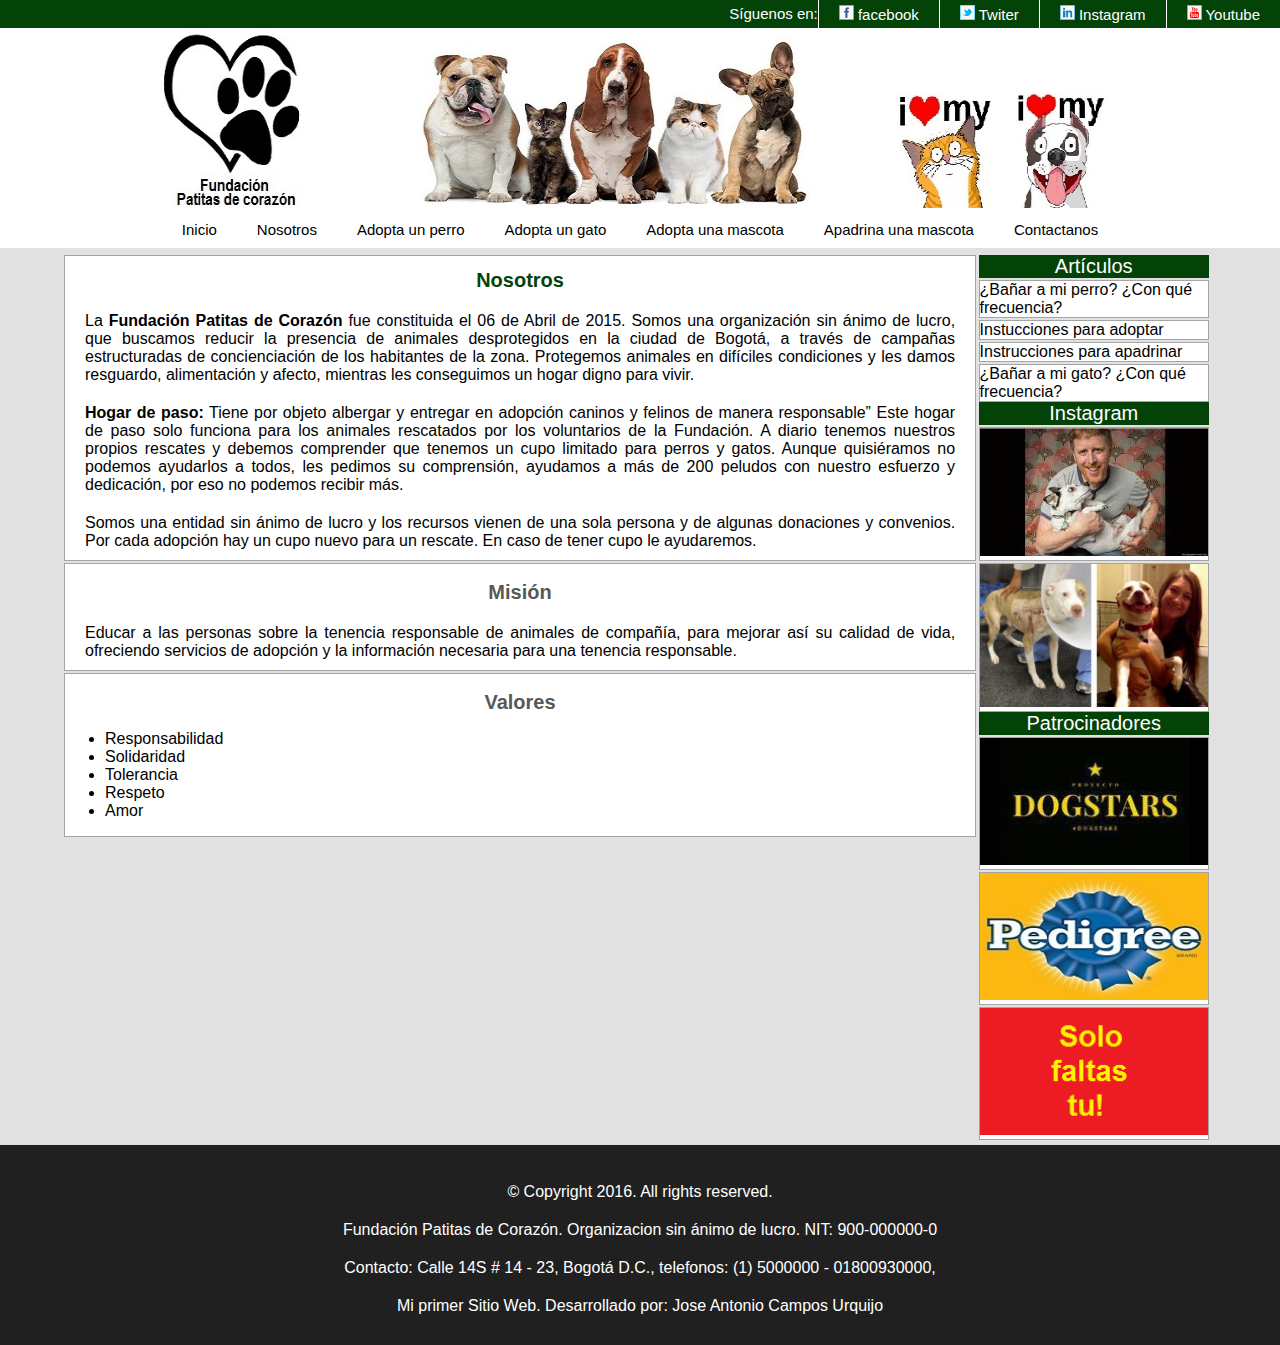
<file: nosotros.html>
<!DOCTYPE html>
<html lang="es">
<!-- Parte no visible de la página-->
<head>
	<meta charset="UTF-8">
	<meta content="Jose Antonio Campos Urquijo" name="author"/>
	<meta content="Se trata de una página de prueba, de carácter académico
					donde se pretende hacer uso básico del lenguaje html con 
					hojas de estilo	css." name="description"/>
	<meta content="Adopción mascotas, perros abandonados, gatos abandonados, 
					apadrinamiento perros, apadrinamiento gatos, adopcion perros, 
					adopcion gatos, pagina de adopción de mascotas" name="keywords"/>
	<title>Fundación patitas de corazón</title>
	<link rel="stylesheet" type="text/css"  href="css/normalize.css">
	<link rel="stylesheet" type="text/css"	href="css/style.css">
	<link rel="stylesheet" type="text/css"	href="css/menu-style.css">
	<link rel="stylesheet" type="text/css"	href="css/aside-style.css">
	<script type="text/javascript" src=""></script>
</head>
<!--Parte visible de la página-->
<body>
	<!-- header -->
	<header>
		<!-- menu -->
		<nav class="menu">
			<ul>
				<li class="menuaux">Síguenos en:</li>
				<li><a href="https://www.facebook.com/">
					<img src="img/img_004.png" alt="logo facebook">  facebook</a></li>
				<li><a href="https://twitter.com/?lang=es">
					<img src="img/img_003.png" alt="logo twiter">  Twiter</a></li>
				<li><a href="https://www.instagram.com/">
					<img src="img/img_005.png" alt="logo instagram">  Instagram</a></li>
				<li><a href="https://www.youtube.com/">
					<img src="img/img_006.png" alt="logo youtube">  Youtube</a></li>
			</ul>
		</nav>		
		<div class="logo">
			<a href="index.html"><img src="img/img_001.jpg" alt="fondo"></a>
		</div>
		<div class="enlaces">
			<ul>
				<li><a href="index.html">Inicio</a></li>
				<li><a href="nosotros.html">Nosotros</a></li>
				<li><a href="perritos.html">Adopta un perro</a></li>
				<li><a href="gatitos.html">Adopta un gato</a></li>
				<li><a href="adoptar.html">Adopta una mascota</a></li>
				<li><a href="apadrina.html">Apadrina una mascota</a></li>
				<li><a href="contactanos.html">Contactanos</a></li>
			</ul>
		</div>
	</header>
	<!-- section -->
	<section id="contenedor">
		<section id="subcontenedor1">
			<article>
				<h1>Nosotros</h1>
				<p>
					La <b>Fundación Patitas de Corazón</b> fue constituida el 06 de Abril de 2015. Somos una organización sin ánimo de lucro, que buscamos reducir la presencia de animales desprotegidos en la ciudad de Bogotá, a través de campañas estructuradas de concienciación de los habitantes de la zona. Protegemos animales en difíciles condiciones y les damos resguardo, alimentación y afecto, mientras les conseguimos un hogar digno para vivir.
				</p>
				<p>
					<b>Hogar de paso:</b> Tiene por objeto albergar y entregar en adopción caninos y felinos de manera responsable” Este hogar de paso solo funciona para los animales rescatados por los voluntarios de la Fundación. A diario tenemos nuestros propios rescates y debemos comprender que tenemos un cupo limitado para perros y gatos. Aunque quisiéramos no podemos ayudarlos a todos, les pedimos su comprensión, ayudamos a más de 200 peludos con nuestro esfuerzo y dedicación, por eso no podemos recibir más.
				</p>
				<p>
					Somos una entidad sin ánimo de lucro y los recursos vienen de una sola persona y de algunas donaciones y convenios. Por cada adopción hay un cupo nuevo para un rescate. En caso de tener cupo le ayudaremos.
				</p>
			</article>
			<article>
			<h2>Misión</h2>
			<p>Educar a las personas sobre la tenencia responsable de animales de compañía, para mejorar así su calidad de vida, ofreciendo servicios de adopción y la información necesaria para una tenencia responsable.
			</p>
		</article>
		<article>
			<h2>Valores</h2>
			<ul id="valores">
				<li>Responsabilidad</li>
				<li>Solidaridad</li>
				<li>Tolerancia</li>
				<li>Respeto</li>
				<li>Amor</li>
			</ul>
		</article>
		</section>
		<!-- aside -->
		<aside>
			<ul>
				<li class="titulo">Artículos</li>
				<li><a href="cuidados.html">¿Bañar a mi perro? ¿Con qué frecuencia?</a></li>
				<li><a href="adoptar.html">Instucciones para adoptar</a></li>
				<li><a href="apadrina.html">Instrucciones para apadrinar</a></li>
				<li><a href="cuidados.html">¿Bañar a mi gato? ¿Con qué frecuencia?</a></li>
				<li class="titulo">Instagram</li>
				<li><img src="img/img_007.jpe" alt=""></li>
				<li><img src="img/img_008.jpg" alt=""></li>
				<li class="titulo">Patrocinadores</li>
				<li><img src="img/img_009.jpg" alt=""></li>
				<li><img src="img/img_010.jpg" alt=""></li>
				<li><img src="img/img_011.png" alt=""></li>
			</ul>
		</aside>
	</section>
	<!-- footer -->
	<footer>
		<br>
		<p>© Copyright 2016. All rights reserved.</p>
		<p>Fundación Patitas de Corazón. Organizacion sin ánimo de lucro. NIT: 900-000000-0</p>
		<p>Contacto: Calle 14S # 14 - 23, Bogotá D.C., telefonos: (1) 5000000 - 01800930000, </p>
		<p>Mi primer Sitio Web. Desarrollado por: Jose Antonio Campos Urquijo</p>
	</footer>
</body>
<script src="js/modernizr.js"></script>   
<script src="js/prefixfree.min.js"></script>
<script src="js/jquery-2.1.1.js"></script> 
</html>
</file>
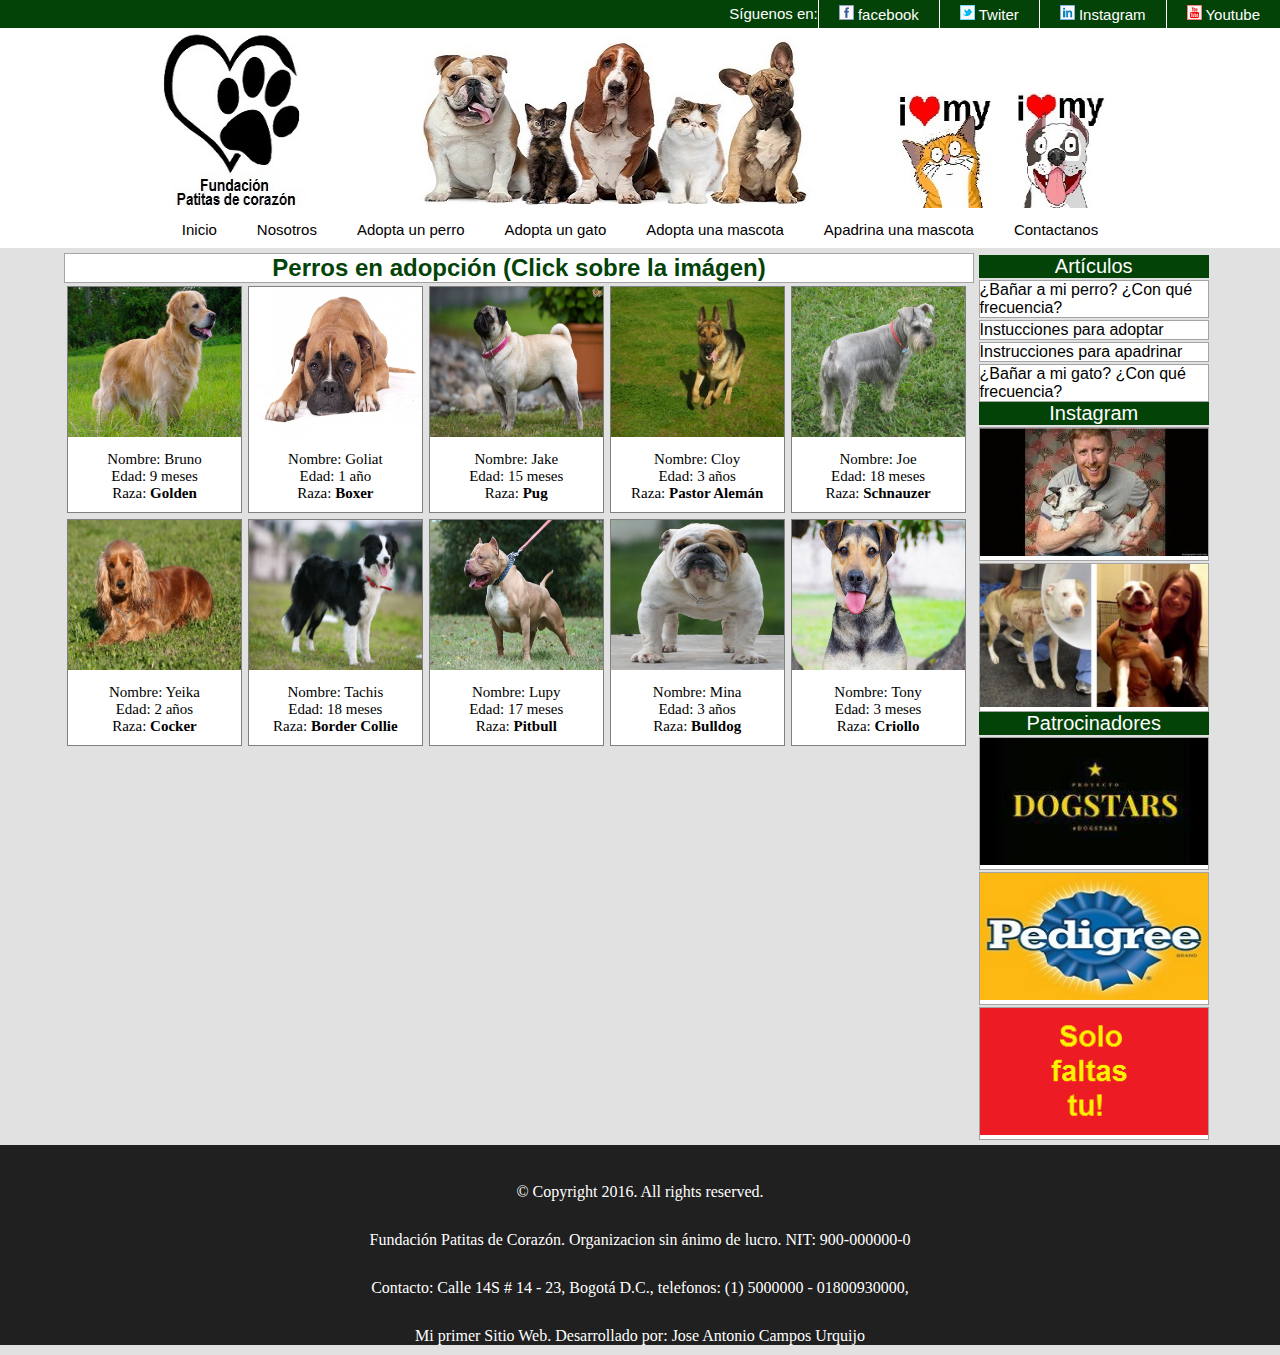
<file: perritos.html>
<!DOCTYPE html>
<html lang="es">
<!-- Parte no visible de la página-->
<head>
	<meta charset="UTF-8">
	<meta content="Jose Antonio Campos Urquijo" name="author"/>
	<meta content="Se trata de una página de prueba, de carácter académico
					donde se pretende hacer uso básico del lenguaje html con 
					hojas de estilo	css." name="description"/>
	<meta content="Adopción mascotas, perros abandonados, gatos abandonados, 
					apadrinamiento perros, apadrinamiento gatos, adopcion perros, 
					adopcion gatos, pagina de adopción de mascotas" name="keywords"/>
	<title>Fundación patitas de corazón</title>
	<link rel="stylesheet" type="text/css"  href="css/normalize.css">
	<link rel="stylesheet" type="text/css"	href="css/gallery-style.css">
	<link rel="stylesheet" type="text/css" href="css/menu-style.css">
	<link rel="stylesheet" type="text/css" href="css/aside-style.css">
	<script type="text/javascript" src=""></script>
</head>
<!--Parte visible de la página-->
<body>
	<!-- header -->
	<header>
		<!-- menu -->
		<nav class="menu">
			<ul>
				<li class="menuaux">Síguenos en:</li>
				<li><a href="https://www.facebook.com/">
					<img src="img/img_004.png" alt="logo facebook">  facebook</a></li>
				<li><a href="https://twitter.com/?lang=es">
					<img src="img/img_003.png" alt="logo twiter">  Twiter</a></li>
				<li><a href="https://www.instagram.com/">
					<img src="img/img_005.png" alt="logo instagram">  Instagram</a></li>
				<li><a href="https://www.youtube.com/">
					<img src="img/img_006.png" alt="logo youtube">  Youtube</a></li>
			</ul>
		</nav>		
		<div class="logo">
			<a href="index.html"><img src="img/img_001.jpg" alt="fondo"></a>
		</div>
		<div class="enlaces">
			<ul>
				<li><a href="index.html">Inicio</a></li>
				<li><a href="nosotros.html">Nosotros</a></li>
				<li><a href="perritos.html">Adopta un perro</a></li>
				<li><a href="gatitos.html">Adopta un gato</a></li>
				<li><a href="adoptar.html">Adopta una mascota</a></li>
				<li><a href="apadrina.html">Apadrina una mascota</a></li>
				<li><a href="contactanos.html">Contactanos</a></li>
			</ul>
		</div>
	</header>
	<!-- section -->
	<section id="contenedor">
		<section id="subcontenedor1">
			<h1>Perros en adopción (Click sobre la imágen)</h1>
			<article>
				<p><a href="#img1"><img src="img/golden.jpg" alt=""></a></p>
				<p>Nombre: Bruno<br>Edad: 9 meses<br>Raza: <b>Golden</b></p>
			</article>
			<article>
				<p><a href="#img2"><img src="img/boxer.jpg" alt=""></a></p>
				<p>Nombre: Goliat<br>Edad: 1 año<br>Raza: <b>Boxer</b></p>
			</article>
			<article>
				<p><a href="#img3"><img src="img/pug.jpg" alt=""></a></p>
				<p>Nombre: Jake<br>Edad: 15 meses<br>Raza: <b>Pug</b></p>
			</article>
			<article>
				<p><a href="#img4"><img src="img/pAleman.jpg" alt=""></a></p>
				<p>Nombre: Cloy<br>Edad: 3 años<br>Raza: <b>Pastor Alemán</b></p>
			</article>
			<article>
				<p><a href="#img5"><img src="img/schnauzer.jpg" alt=""></a></p>
				<p>Nombre: Joe<br>Edad: 18 meses<br>Raza: <b>Schnauzer</b></p>
			</article>
			<article>
				<p><a href="#img6"><img src="img/cocker.jpg" alt=""></a></p>
				<p>Nombre: Yeika<br>Edad: 2 años<br>Raza: <b>Cocker</b></p>
			</article>
			<article>
				<p><a href="#img7"><img src="img/border.jpg" alt=""></a></p>
				<p>Nombre: Tachis<br>Edad: 18 meses<br>Raza: <b>Border Collie</b></p>
			</article>
			<article>
				<p><a href="#img8"><img src="img/pitbull.jpeg" alt=""></a></p>
				<p>Nombre: Lupy<br>Edad: 17 meses<br>Raza: <b>Pitbull</b></p>
			</article>
			<article>
				<p><a href="#img9"><img src="img/bulldog.jpg" alt=""></a></p>
				<p>Nombre: Mina<br>Edad: 3 años<br>Raza: <b>Bulldog</b></p>
			</article>
			<article>
				<p><a href="#img10"><img src="img/criollo.jpg" alt=""></a></p>
				<p>Nombre: Tony<br>Edad: 3 meses<br>Raza: <b>Criollo</b></p>
			</article>
			<div class="modal" id="img1">
				<h3>Bruno - Golden</h3>
				<div class="imagen">
					<a class="flecha" href="#img10">&#60;</a>
					<a href="#img2"><img src="img/golden.jpg" alt=""></a>
					<a class="flecha" href="#img2">></a>
				</div>
				<a class="cerrar" href="">Salir</a>
			</div>
			<div class="modal" id="img2">
				<h3>Goliat - Boxer</h3>
				<div class="imagen">
					<a class="flecha" href="#img1">&#60;</a>
					<a href="#img3"><img src="img/boxer.jpg" alt=""></a>
					<a class="flecha" href="#img3">></a>
				</div>
				<a class="cerrar" href="">Salir</a>
			</div>
			<div class="modal" id="img3">
				<h3>Jake - Pug</h3>
				<div class="imagen">
					<a class="flecha" href="#img2">&#60;</a>
					<a href="#img4"><img src="img/pug.jpg" alt=""></a>
					<a class="flecha" href="#img4">></a>
				</div>
				<a class="cerrar" href="">Salir</a>
			</div>
			<div class="modal" id="img4">
				<h3>Cloy - Pastor Alemán</h3>
				<div class="imagen">
					<a class="flecha" href="#img3">&#60;</a>
					<a href="#img5"><img src="img/pAleman.jpg" alt=""></a>
					<a class="flecha" href="#img5">></a>
				</div>
				<a class="cerrar" href="">Salir</a>
			</div>
			<div class="modal" id="img5">
				<h3>Joe - Schnauzer</h3>
				<div class="imagen">
					<a class="flecha" href="#img4">&#60;</a>
					<a href="#img6"><img src="img/schnauzer.jpg" alt=""></a>
					<a class="flecha" href="#img6">></a>
				</div>
				<a class="cerrar" href="">Salir</a>
			</div>
			<div class="modal" id="img6">
				<h3>Yeika - Cocker</h3>
				<div class="imagen">
					<a class="flecha" href="#img5">&#60;</a>
					<a href="#img7"><img src="img/cocker.jpg" alt=""></a>
					<a class="flecha" href="#img7">></a>
				</div>
				<a class="cerrar" href="">Salir</a>
			</div>
			<div class="modal" id="img7">
				<h3>Tachis - Border Collie</h3>
				<div class="imagen">
					<a class="flecha" href="#img6">&#60;</a>
					<a href="#img8"><img src="img/border.jpg" alt=""></a>
					<a class="flecha" href="#img8">></a>
				</div>
				<a class="cerrar" href="">Salir</a>
			</div>
			<div class="modal" id="img8">
				<h3>Lupy - Pitbull</h3>
				<div class="imagen">
					<a class="flecha" href="#img7">&#60;</a>
					<a href="#img9"><img src="img/pitbull.jpeg" alt=""></a>
					<a class="flecha" href="#img9">></a>
				</div>
				<a class="cerrar" href="">Salir</a>
			</div>
			<div class="modal" id="img9">
				<h3>Mina - Bullgog</h3>
				<div class="imagen">
					<a class="flecha" href="#img8">&#60;</a>
					<a href="#img10"><img src="img/bulldog.jpg" alt=""></a>
					<a class="flecha" href="#img10">></a>
				</div>
				<a class="cerrar" href="">Salir</a>
			</div>
			<div class="modal" id="img10">
				<h3>Tony</h3>
				<div class="imagen">
					<a class="flecha" href="#img9">&#60;</a>
					<a href="#img1"><img src="img/criollo.jpg" alt=""></a>
					<a class="flecha" href="#img1">></a>
				</div>
				<a class="cerrar" href="">Salir</a>
			</div>
		</section>
		<!-- aside -->
		<aside>
			<ul>
				<li class="titulo">Artículos</li>
				<li><a href="cuidados.html">¿Bañar a mi perro? ¿Con qué frecuencia?</a></li>
				<li><a href="adoptar.html">Instucciones para adoptar</a></li>
				<li><a href="apadrina.html">Instrucciones para apadrinar</a></li>
				<li><a href="cuidados.html">¿Bañar a mi gato? ¿Con qué frecuencia?</a></li>
				<li class="titulo">Instagram</li>
				<li><img src="img/img_007.jpe" alt=""></li>
				<li><img src="img/img_008.jpg" alt=""></li>
				<li class="titulo">Patrocinadores</li>
				<li><img src="img/img_009.jpg" alt=""></li>
				<li><img src="img/img_010.jpg" alt=""></li>
				<li><img src="img/img_011.png" alt=""></li>
			</ul>
		</aside>
	</section>
	<!-- footer -->
	<footer>
		<br>
		<p>© Copyright 2016. All rights reserved.</p>
		<p>Fundación Patitas de Corazón. Organizacion sin ánimo de lucro. NIT: 900-000000-0</p>
		<p>Contacto: Calle 14S # 14 - 23, Bogotá D.C., telefonos: (1) 5000000 - 01800930000, </p>
		<p>Mi primer Sitio Web. Desarrollado por: Jose Antonio Campos Urquijo</p>
	</footer>
</body>
<script src="js/modernizr.js"></script>   
<script src="js/prefixfree.min.js"></script>
<script src="js/jquery-2.1.1.js"></script> 
</html>
</file>
<file: css/style.css>
@charset "utf-8";
/* CSS Document */

/*Cuerpo del documento*/

body{
	background: #E1E1E1;
	background-size: 100% 80%;
	margin: 0;
	padding: 0;
	border: 0;
}

#contenedor{
	width: 90%;
	height: 100%;
	margin-left: auto;
	margin-right: auto;
	margin-top: 5px;
	padding-left: 0px;
	padding-right: 0px;
	font-family: helvetica;
	font-size: 16px;
}

#contenedor #subcontenedor1{
	width: 79%;
	display: inline-block;
	vertical-align: top;
}

/*Contenido del articulo*/
article{
	width: 100%;
	border: 1px solid #A4A4A4;
	background-color: #fff;
	margin-top: 2px;
	text-align: center;
}

section article p img{
	width: 100%;
	height: 100%;
}

section article video{
	width: 50%;
	height: 100%;
}

section article iframe{
	width: 50%;
	height: 320px;
}


/*titulos y parrafos*/
h1{
	text-align: center;
	font-weight: bold;
	font-size: 20px;
	color: #044308;
}

h2{
	text-align: center;
	font-weight: bold;
	font-size: 20px;
	color: #585858;
}

p{
	text-align: justify;
	margin-left: 20px;
	margin-right: 20px;
	margin-top: 20px;
	margin-bottom: 10px;
}

/*pie de pagina*/
footer{
	font-size: 16px;
	font-family: helvetica;
	background-color: #202020;
	width: 100%;
	height: 200px;
	text-align: center;
	color: #fff;
	margin-top: 5px;
}

footer p{
	text-align: center;
}

/*otros datos*/
#valores{
	text-align: justify;
}


/*instrucciones para el formulario de la pagina contactos*/
article form{
	background-image: url(https://pixabay.com/static/uploads/photo/2013/07/13/01/18/scratchpad-155488_960_720.png);
	color: #000;
	width: 390px;
	margin-left: 300px;
	font-size: 14px;
	box-shadow: 5px 10px 9px 0px rgba(0,0,0,0.60);
	border-radius: 8px;
}

article form label{
	padding-left: 60px;
	padding-top: 4px;
	width: 145px;
	display: table-cell;
	text-align: left;
	font-family: Lucida Calligraphy;
	color: #404040;
}

article form input{
	width: 260px;
	padding-bottom: 2px;
	padding-top: 2px;
	margin-left: 70px;
}

article form select{
	width: 150px;
	margin-left: -45px;
}

article form textarea{
	margin-top: -17px;
	margin-left: 30px;
}

#enviar{
	margin-top: 10px;
	width: 180px;
	height: 35px;
	margin-left: 40px;
}

#enviar:hover{
	color: #044308;
	font-weight: bold;
}

#enviar:active{
	background-color: rgba(0,0,0,0.05);
}
</file>
<file: css/menu-style.css>
/*header*/
header{
	width: 100%;
	height: 100%;
	background-color: #FFF;
	font-family: helvetica;
	font-size: 15px;
	text-align: center;
}

.logo img{
	width: 75%;
	height: 180px;
}

/*Menu de navegación*/
.menu{
	background-color:  #044308;
}

.menu ul{
	margin: 0;
	padding: 0;
	list-style: none;
	display: flex;
	justify-content: flex-end;
	color: #fff;
}

.menu ul li a{
	display: block;
	padding: 5px 20px;
	color: #fff;
	text-decoration: none;
	border-left: 1px solid #fff;
}

.menu ul li a:hover{
	background-color: #032E06;
	font-weight: bold;
}

.menu ul li img{
	width: 15px;
	height: 15px;
}

.menuaux{
	margin-top: 5px;
}

/*Menu dos de navegación*/
.enlaces{
	background-color:  #fff;
}

.enlaces ul{
	margin: 0;
	padding: 0;
	list-style: none;
	display: flex;
	justify-content: center;
}

.enlaces ul li a{
	display: block;
	padding: 10px 20px;
	color: #000;
	text-decoration: none;
}

.enlaces ul li a:hover{
	background-color: #E1E1E1;
	font-weight: bold;
	border-radius: 10px 10px 0px 0px;
	color: #044308;
}
</file>
<file: css/aside-style.css>
@charset "utf-8";
/* CSS Document */

/*barra navegacion derecha*/

aside{
	margin-top: 2px;
	width: 20%;
	display: inline-block;
	vertical-align: top;
}

#contenedor aside ul{
	padding: 0;
	margin: 0;
	border: 0;
	vertical-align: top;
	list-style: none;
}

aside ul li{
	background-color: #fff;
	margin-top: 2px;
	border: 1px solid #A4A4A4;
}

aside ul li img{
	width: 100%
}

aside ul li a{
	text-decoration: none;
	color: #000;
}

aside ul li a:hover{
	font-weight: bold;
	color: #044308;
}

aside ul li:hover{
	background-color: #E1E1E1;
}

aside ul .titulo{
	background-color: #044308;
	color: #fff;
	font-size: 20px;
	text-align: center;
	width: 100%;
	margin-top: 2px;
	padding: 0;
	margin: 0;
	border: 0;
}
</file>
<file: css/gallery-style.css>
@charset "utf-8";
/* CSS Document */

/*Cuerpo del documento*/
body{
	background: #E1E1E1;
	background-size: 100% 100%;
	margin: 0;
	padding: 0;
}

#contenedor{
	width: 90%;
	height: 100%;
	margin-left: auto;
	margin-right: auto;
	margin-top: 5px;
	padding-left: 0px;
	padding-right: 0px;
	font-family: helvetica;
	font-size: 16px;
}

#contenedor #subcontenedor1{
	width: 79%;
	display: inline-block;
	vertical-align: top;
	text-align: center;
}

section article{
	float: left;
	width: 19%;
	background-color: #fff;
	margin: 3px;
	border: 1px solid gray;
}

section article p{
	text-align: center;
	font-size: 15px;
	width: 100%;
	margin-left: 0;
	margin-top: 0;
	margin-bottom: 0;
}

section article img{
	width: 100%;
	height: 150px;
}

/*titulos y parrafos*/
h1{
	margin: 0;
	padding: 0;
	background-color: #fff;
	border: 1px solid #A4A4A4;
	text-align: center;
	font-weight: bold;
	font-family: helvetica;
	font-size: 24px;
	color: #044308;
	
}

p{
	font-family: tahoma;
	margin-left: 20px;
	margin-top: 20px;
	margin-right: 20px;
	text-align: justify;
	padding-bottom: 10px;
}

/*estilos del modal*/
.modal:target{
	display: block;
	position: fixed;
	background: rgba(0,0,0,0.8);
	top:0;
	left:0;
	width: 100%;
	height: 100%
}

.modal h3{
	color: #fff;
	font-size: 30px;
	text-align: center;
	margin:15px 0;
}


.modal{
display: none;

}

.imagen{
	width: 100%;
	height: 75%;
	display: flex;
	justify-content:center;
	align-items:center;
}

.imagen a{
	color:#fff;
	font-size: 40px;
	text-decoration: none;
	margin:0 10px;
}

.imagen img{
	width: 800px;
	height: 100%;
	max-width: 100%;
	border: 1px solid #fff;
	box-sizing: border-box;
}

.imagen a:nth-child(2){
	margin: 0;
	height: 100%;
	flex-shrink: 2;
}

.cerrar{
	display: block;
	background:#fff;
	width: 60px;
	height: 25px;
	margin: 15px auto;
	text-align: center;
	text-decoration: none;
	font-size: 25px;
	font-weight: bold;
	color: rgba(0,0,0,0.9);
	padding:5px;
	line-height: 25px;
}

/*pie de pagina*/
footer{
	font-size: 16px;
	font-family: helvetica;
	background-color: #202020;
	width: 100%;
	height: 200px;
	text-align: center;
	color: #fff;
	margin-top: 5px;
}

footer p{
	text-align: center;
}
</file>
